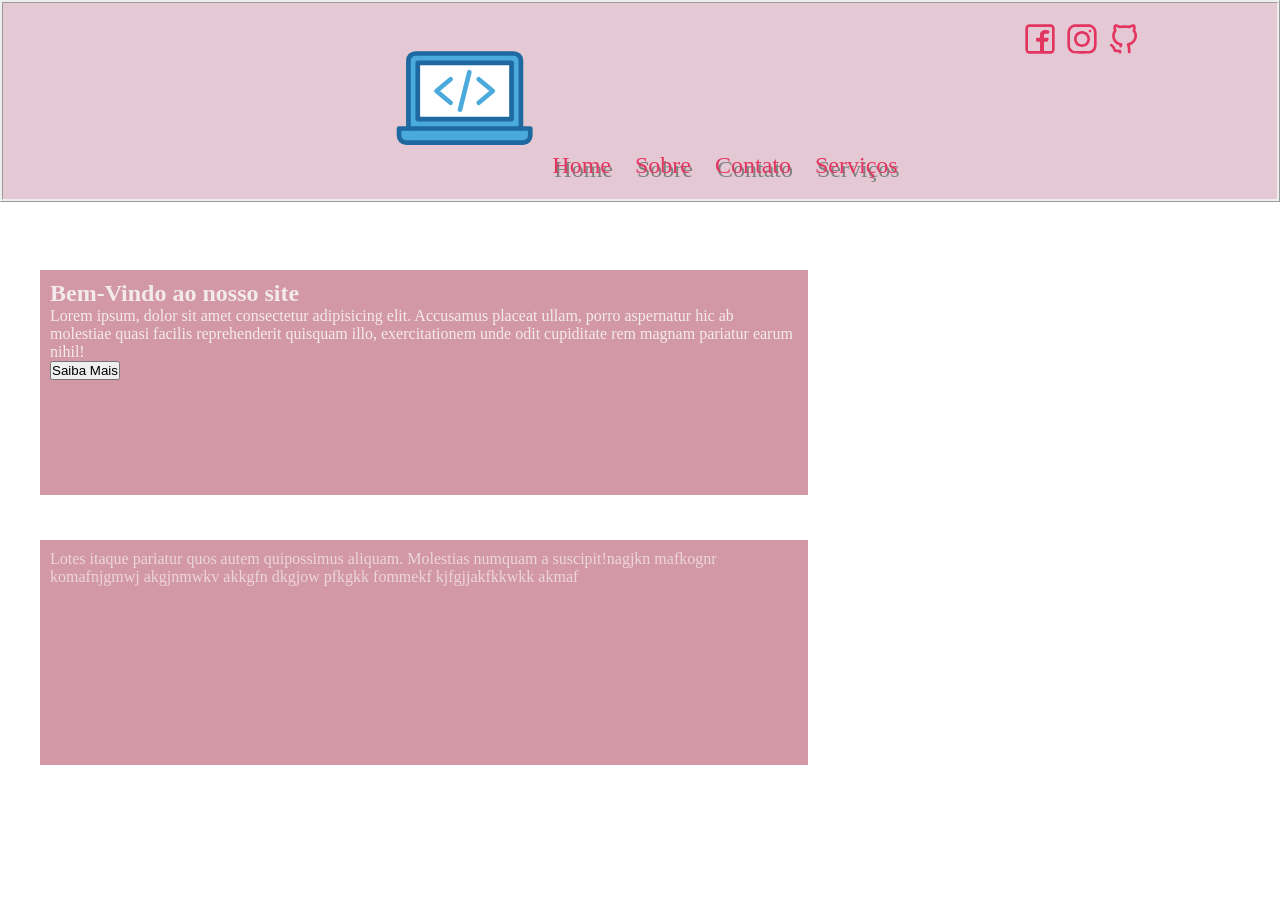
<file: index.html>
<!DOCTYPE html>
<html lang="pt-BR">
<head>
    <meta charset="UTF-8">
    <meta name="viewport" content="width=device-width, initial-scale=1.0">
    <title>Aula a Aula</title>
<link rel="stylesheet" href="css/style.css">
<link rel="stylesheet" href="css/responsivo.css">

</head>
<body>
    <header>
        <img src="img/logo.svg" alt="Logo da página" class="logo">
        
        <input type="checkbox" id="menu-toggle" class="menu-toggle">
        <label for="menu-toggle" class="menu-icon">
          <span class="linha-menu-top"></span>
          <span class="linha-menu-center"></span>
          <span class="linha-menu-bottom"></span>
        </label>

        <nav class="navbar-desktop">
            <a href="index.html">Home</a>
            <a href="sobre.html">Sobre</a>
            <a href="contato.html">Contato</a>
            <a href="servicos.html">Serviços</a>
        </nav>
        

        <ul>
             <li>
                <a href="#"><img src="img/facebook.svg" alt="link do facebook" class="redes"></a>
             </li>
             <li>
                <a href="#"><img src="img/instagram.svg" alt="link do instagram" class="redes"></a>
             </li>
             <li>
                <a href="#"><img src="img/github.svg" alt="link do github" class="redes"></a>
             </li>
        </ul>

    </header>
    <main>
        <section>
            <div class="modal">
                <h1>Bem-Vindo ao nosso site</h1>
                <p>Lorem ipsum, dolor sit amet consectetur adipisicing elit. Accusamus placeat ullam, porro aspernatur hic ab molestiae quasi facilis reprehenderit quisquam illo, exercitationem unde odit cupiditate rem magnam pariatur earum nihil!</p>
                <button>Saiba Mais</button>
            </div>
        </section>
        <section class="sessao2">
            Lotes itaque pariatur quos autem quipossimus aliquam. Molestias numquam a suscipit!nagjkn mafkognr komafnjgmwj akgjnmwkv akkgfn dkgjow pfkgkk fommekf kjfgjjakfkkwkk akmaf
        </section>
    </main>
</body>
</html>
</file>
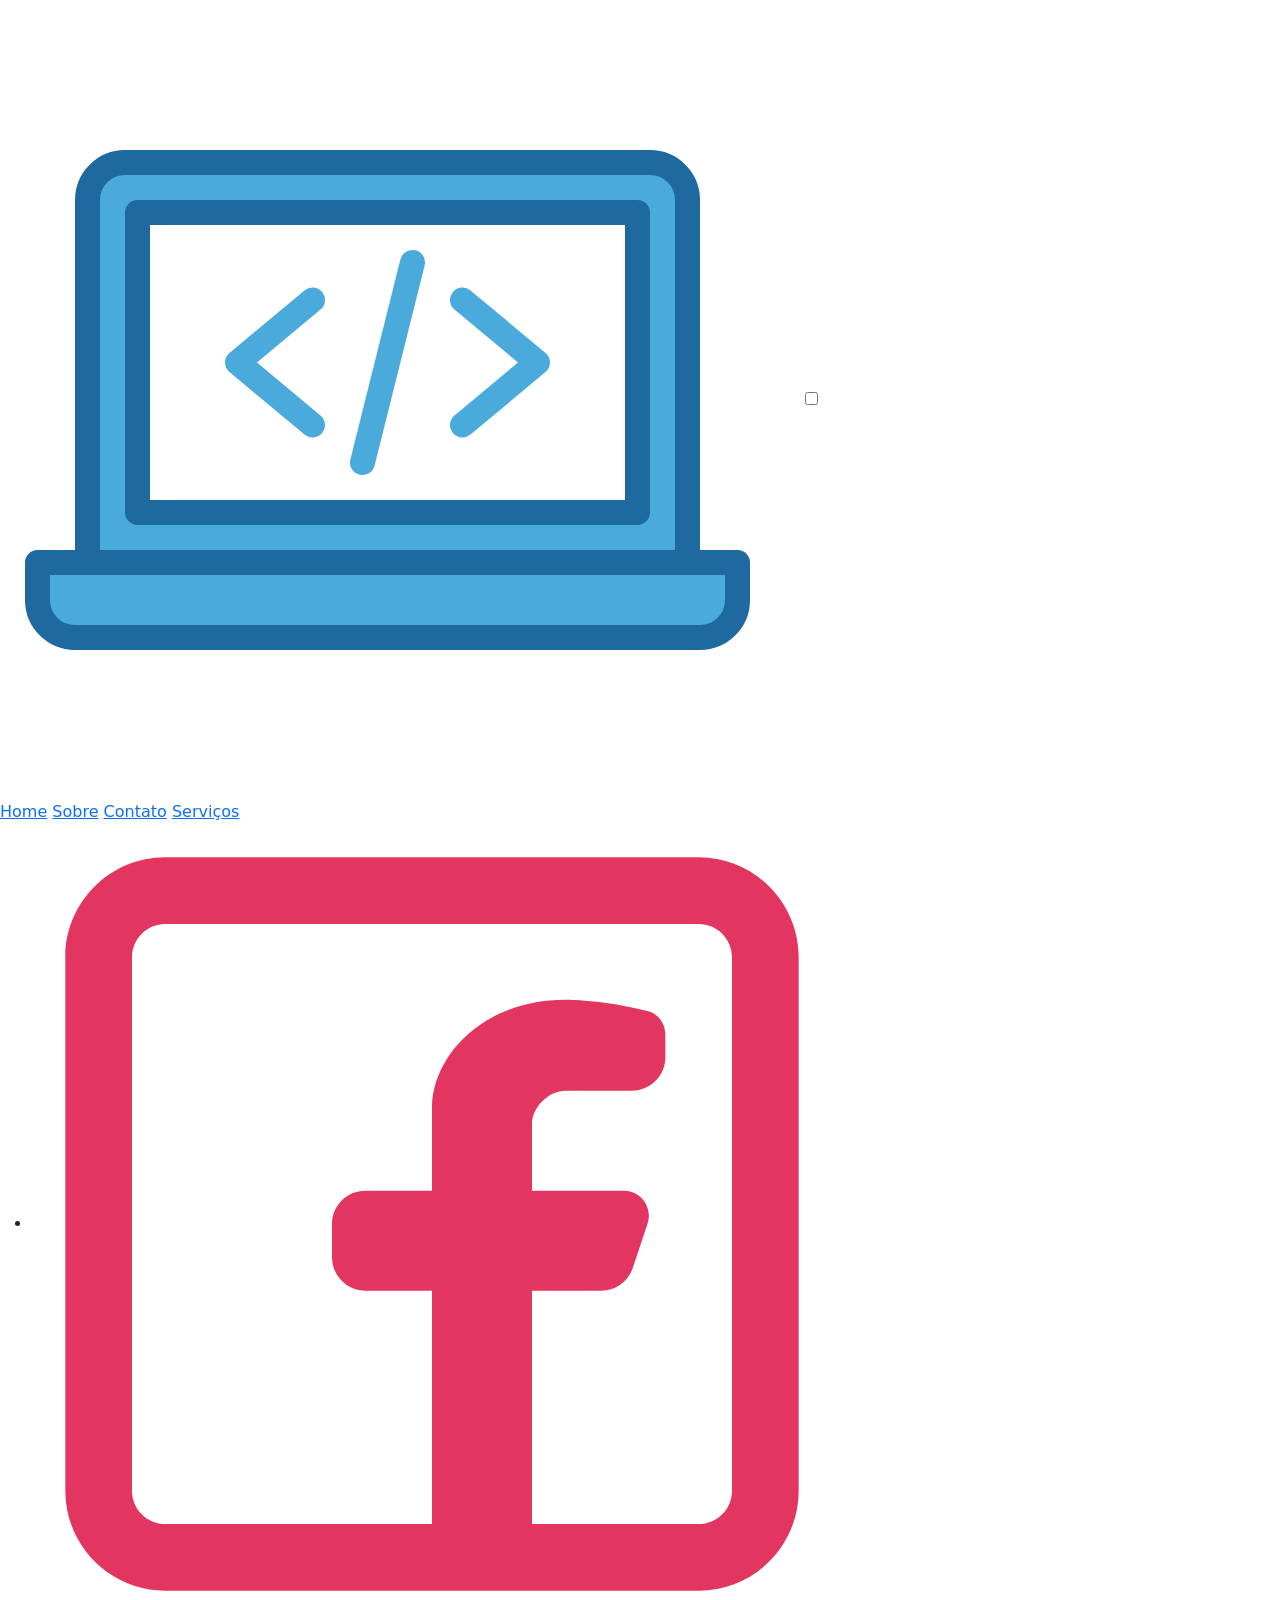
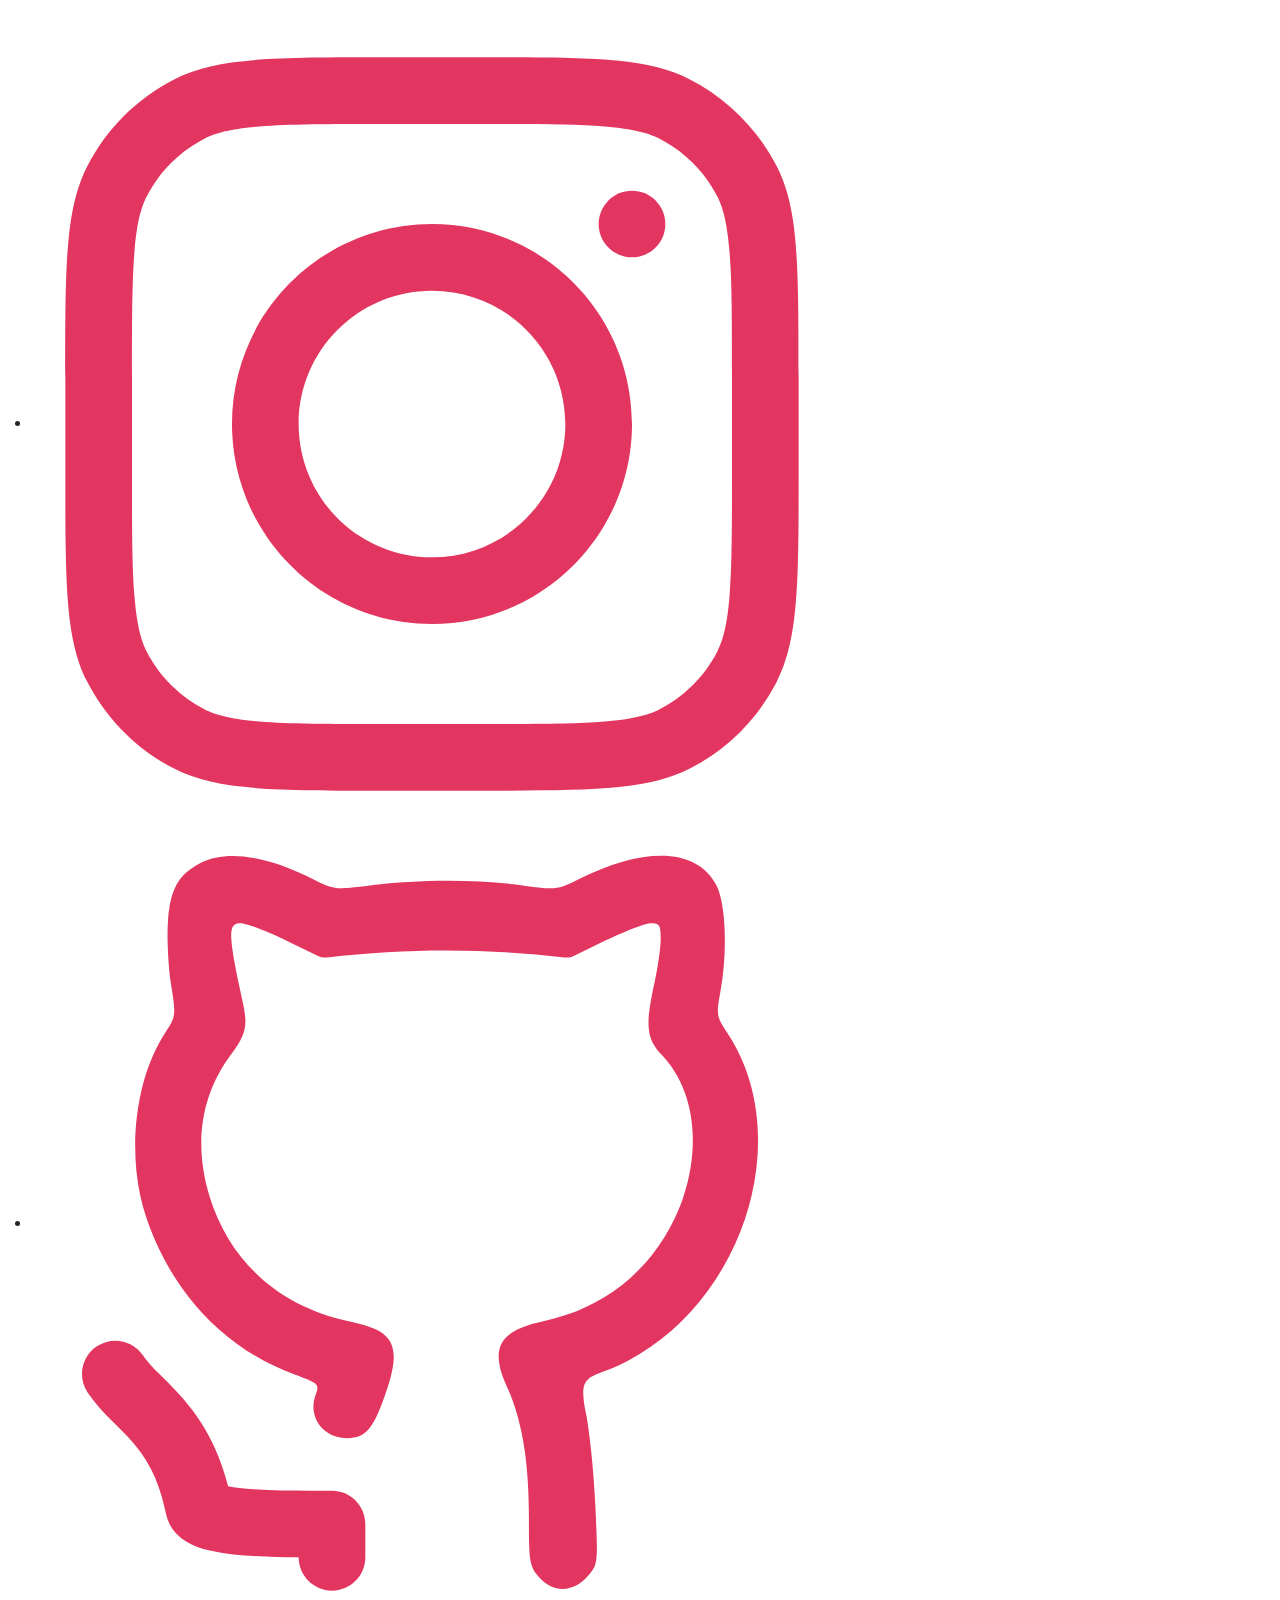
<file: contato.html>
<!DOCTYPE html>
<html lang="pt-BR">
<head>
    <meta charset="UTF-8">
    <meta name="viewport" content="width=device-width, initial-scale=1.0">
    <title>Document</title>
    <link href="https://cdn.jsdelivr.net/npm/bootstrap@5.3.6/dist/css/bootstrap.min.css" rel="stylesheet" integrity="sha384-4Q6Gf2aSP4eDXB8Miphtr37CMZZQ5oXLH2yaXMJ2w8e2ZtHTl7GptT4jmndRuHDT" crossorigin="anonymous">
</head>
<body>
    <header>
        <img src="img/logo.svg" alt="Logo da página" class="logo">
        
        <input type="checkbox" id="menu-toggle" class="menu-toggle">
        <label for="menu-toggle" class="menu-icon">
          <span class="linha-menu-top"></span>
          <span class="linha-menu-center"></span>
          <span class="linha-menu-bottom"></span>
        </label>

        <nav class="navbar-desktop">
            <a href="index.html">Home</a>
            <a href="sobre.html">Sobre</a>
            <a href="contato.html">Contato</a>
            <a href="servicos.html">Serviços</a>
        </nav>
        

        <ul>
             <li>
                <a href="#"><img src="img/facebook.svg" alt="link do facebook" class="redes"></a>
             </li>
             <li>
                <a href="#"><img src="img/instagram.svg" alt="link do instagram" class="redes"></a>
             </li>
             <li>
                <a href="#"><img src="img/github.svg" alt="link do github" class="redes"></a>
             </li>
        </ul>

    </header>
    <script src="https://cdn.jsdelivr.net/npm/@popperjs/core@2.11.8/dist/umd/popper.min.js" integrity="sha384-I7E8VVD/ismYTF4hNIPjVp/Zjvgyol6VFvRkX/vR+Vc4jQkC+hVqc2pM8ODewa9r" crossorigin="anonymous"></script>
<script src="https://cdn.jsdelivr.net/npm/bootstrap@5.3.6/dist/js/bootstrap.min.js" integrity="sha384-RuyvpeZCxMJCqVUGFI0Do1mQrods/hhxYlcVfGPOfQtPJh0JCw12tUAZ/Mv10S7D" crossorigin="anonymous"></script>
</body>
</html>
</file>
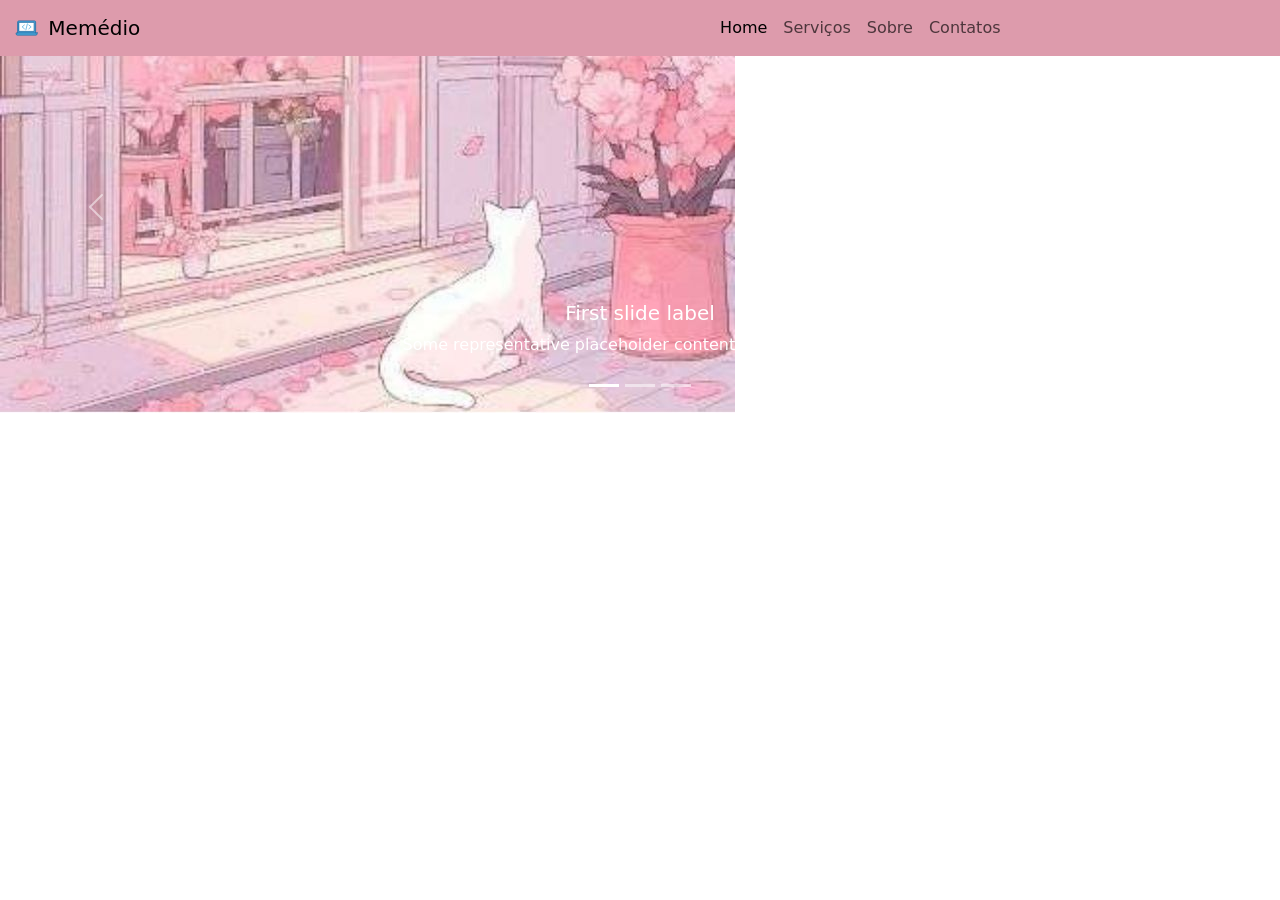
<file: servicos.html>
<!DOCTYPE html>
<html lang="pt-BR">
<head>
    <meta charset="UTF-8">
    <meta name="viewport" content="width=device-width, initial-scale=1.0">
    <title>Document</title>
    <!-- <link href="https://cdn.jsdelivr.net/npm/bootstrap@5.3.6/dist/css/bootstrap.min.css" rel="stylesheet" integrity="sha384-4Q6Gf2aSP4eDXB8Miphtr37CMZZQ5oXLH2yaXMJ2w8e2ZtHTl7GptT4jmndRuHDT" crossorigin="anonymous"> -->
     <link rel="stylesheet" href="Bootstrap/css/bootstrap.css">
  </head>
<body>
    <!-- <header>

        <img src="img/logo.svg" alt="Logo da página" class="logo">
        
        <input type="checkbox" id="menu-toggle" class="menu-toggle">
        <label for="menu-toggle" class="menu-icon">
          <span class="linha-menu-top"></span>
          <span class="linha-menu-center"></span>
          <span class="linha-menu-bottom"></span>
        </label>

        <nav class="navbar-desktop">
            <a href="index.html">Home</a>
            <a href="sobre.html">Sobre</a>
            <a href="contato.html">Contato</a>
            <a href="servicos.html">Serviços</a>
        </nav>
        

        <ul>
             <li>
                <a href="#"><img src="img/facebook.svg" alt="link do facebook" class="redes"></a>
             </li>
             <li>
                <a href="#"><img src="img/instagram.svg" alt="link do instagram" class="redes"></a>
             </li>
             <li>
                <a href="#"><img src="img/github.svg" alt="link do github" class="redes"></a>
             </li>
        </ul>

    </header> -->
    <nav class="navbar fixed-top navbar-expand-lg" style="background-color: #dd9bac;">
      <div class="container-fluid">
        <a class="navbar-brand" href="#">
          <img src="img/logo.svg" alt="Logo" width="30" height="24" class="d-inline-block align-text-top">
          Memédio
        </a>

    <button class="navbar-toggler" type="button" data-bs-toggle="collapse" data-bs-target="#navbarScroll" aria-controls="navbarScroll" aria-expanded="false" aria-label="Toggle navigation">
      <span class="navbar-toggler-icon"></span>
    </button>
    <div class="collapse navbar-collapse position-relative" id="navbarScroll">
      <ul class="navbar-nav position-absolute bottom-30 start-50 me-auto my-2 my-lg-0 navbar-nav-scroll" style="--bs-scroll-height: 100px;">
        <li class="nav-item">
          <a class="nav-link active" aria-current="page" href="#">Home</a>
        </li>
        <li class="nav-item">
          <a class="nav-link" href="#">Serviços</a>
        </li>
        <li class="nav-item">
          <a class="nav-link" href="#">Sobre</a>
        </li>
        <li class="nav-item">
          <a class="nav-link" href="#">Contatos</a>
        </li>
        
          
      </ul>
    </div>
      </div>
    </nav>
    <main>
      <section id="carouselExampleCaptions" class="carousel slide">
        <div class="carousel-indicators">
          <button type="button" data-bs-target="#carouselExampleCaptions" data-bs-slide-to="0" class="active" aria-current="true" aria-label="Slide 1"></button>
          <button type="button" data-bs-target="#carouselExampleCaptions" data-bs-slide-to="1" aria-label="Slide 2"></button>
          <button type="button" data-bs-target="#carouselExampleCaptions" data-bs-slide-to="2" aria-label="Slide 3"></button>
        </div>
        <div class="carousel-inner">
          <div class="carousel-item active">
            <img src="img/slide2.jpg" class="d-block w-30" alt="slide 1">
            <div class="carousel-caption d-none d-md-block">
              <h5>First slide label</h5>
              <p>Some representative placeholder content for the first slide.</p>
            </div>
          </div>
          <div class="carousel-item">
            <img src="img/slide2.jpg" class="d-block w-30" alt="slide 2">
            <div class="carousel-caption d-none d-md-block">
              <h5>Second slide label</h5>
              <p>Some representative placeholder content for the second slide.</p>
            </div>
          </div>
          <div class="carousel-item">
            <img src="img/slide3.jpg" class="d-block w-30" alt="slide 3">
            <div class="carousel-caption d-none d-md-block">
              <h5>Third slide label</h5>
              <p>Some representative placeholder content for the third slide.</p>
            </div>
          </div>
        </div>
        <button class="carousel-control-prev" type="button" data-bs-target="#carouselExampleCaptions" data-bs-slide="prev">
          <span class="carousel-control-prev-icon" aria-hidden="true"></span>
          <span class="visually-hidden">Previous</span>
        </button>
        <button class="carousel-control-next" type="button" data-bs-target="#carouselExampleCaptions" data-bs-slide="next">
          <span class="carousel-control-next-icon" aria-hidden="true"></span>
          <span class="visually-hidden">Next</span>
        </button>
      </section>
    </main>
    <!-- <script src="https://cdn.jsdelivr.net/npm/@popperjs/core@2.11.8/dist/umd/popper.min.js" integrity="sha384-I7E8VVD/ismYTF4hNIPjVp/Zjvgyol6VFvRkX/vR+Vc4jQkC+hVqc2pM8ODewa9r" crossorigin="anonymous"></script>
<script src="https://cdn.jsdelivr.net/npm/bootstrap@5.3.6/dist/js/bootstrap.min.js" integrity="sha384-RuyvpeZCxMJCqVUGFI0Do1mQrods/hhxYlcVfGPOfQtPJh0JCw12tUAZ/Mv10S7D" crossorigin="anonymous"></script> -->
<script src="Bootstrap/js/bootstrap.js"></script>
</body>
</html>
</file>
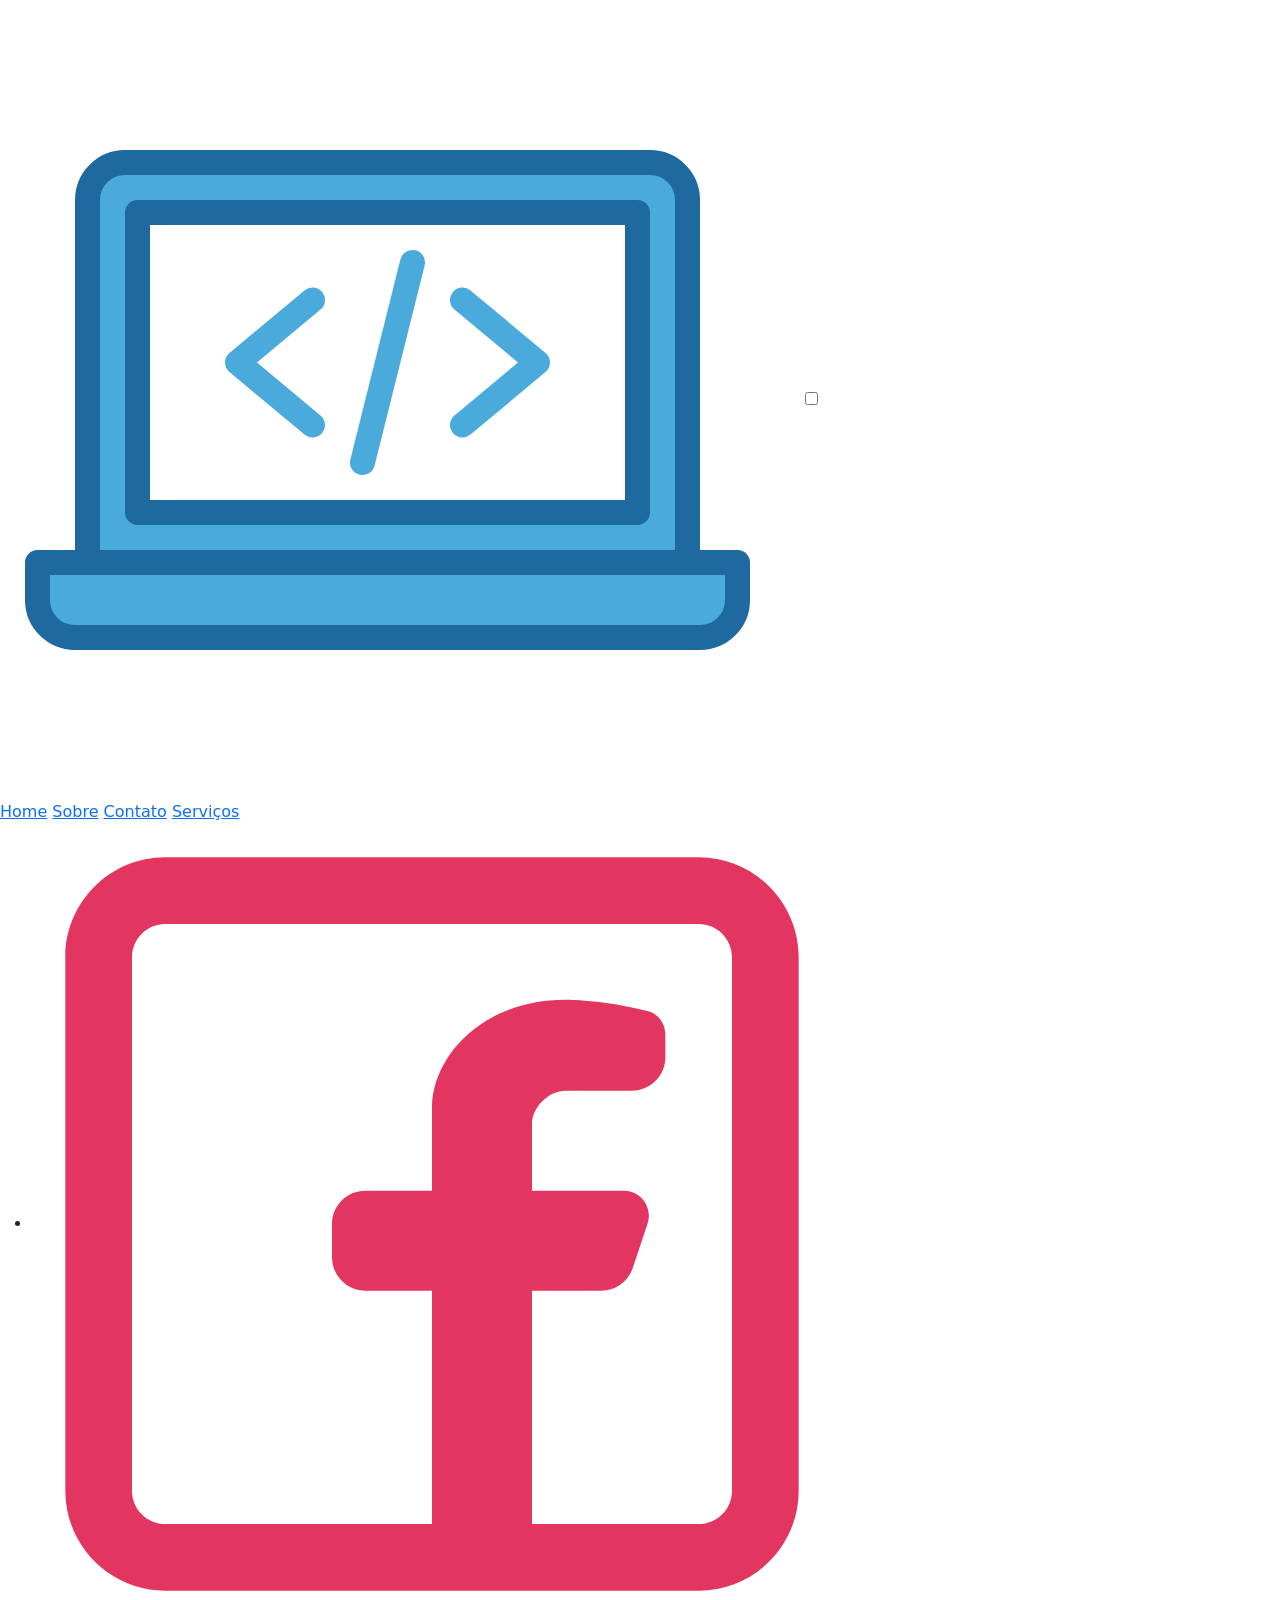
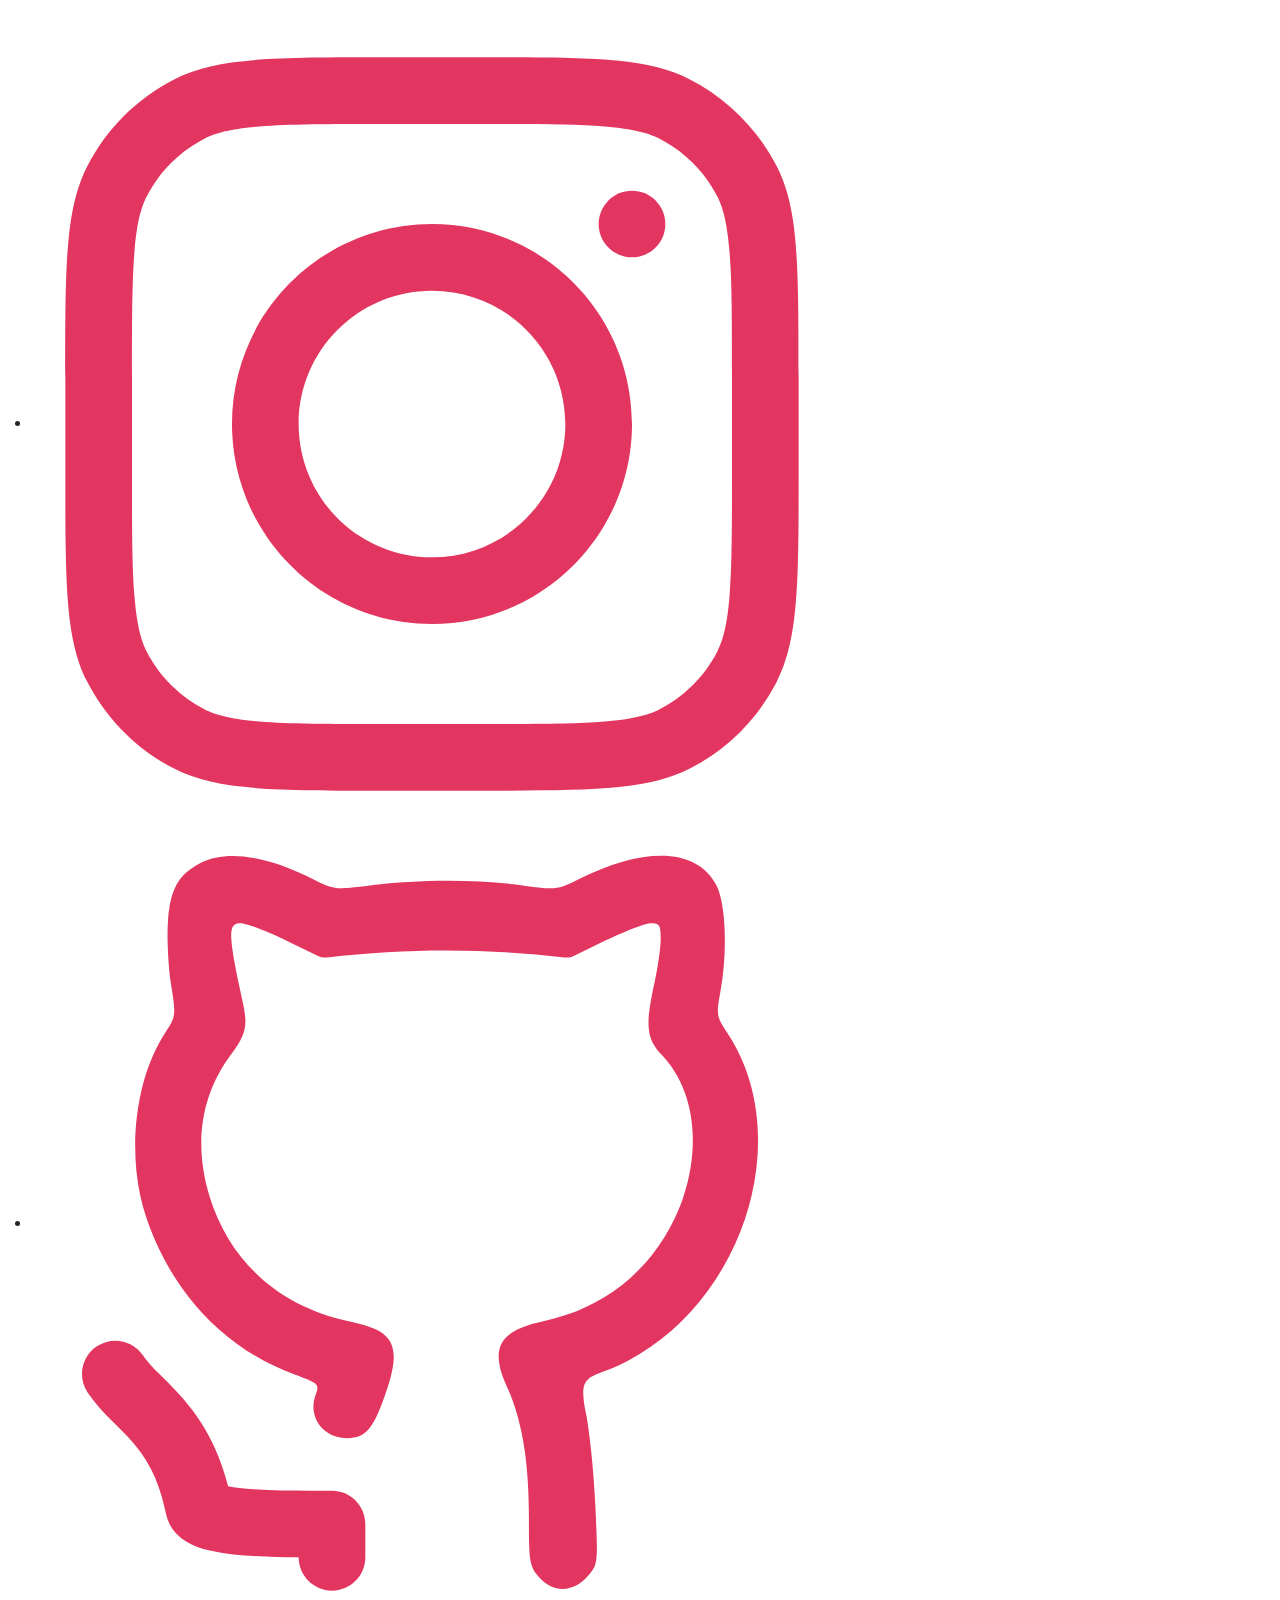
<file: sobre.html>
<!DOCTYPE html>
<html lang="en">
<head>
    <meta charset="UTF-8">
    <meta name="viewport" content="width=device-width, initial-scale=1.0">
    <title>Document</title>
    <link href="https://cdn.jsdelivr.net/npm/bootstrap@5.3.6/dist/css/bootstrap.min.css" rel="stylesheet" integrity="sha384-4Q6Gf2aSP4eDXB8Miphtr37CMZZQ5oXLH2yaXMJ2w8e2ZtHTl7GptT4jmndRuHDT" crossorigin="anonymous">
</head>
<body>
    <header>
        <img src="img/logo.svg" alt="Logo da página" class="logo">
        
        <input type="checkbox" id="menu-toggle" class="menu-toggle">
        <label for="menu-toggle" class="menu-icon">
          <span class="linha-menu-top"></span>
          <span class="linha-menu-center"></span>
          <span class="linha-menu-bottom"></span>
        </label>

        <nav class="navbar-desktop">
            <a href="index.html">Home</a>
            <a href="sobre.html">Sobre</a>
            <a href="contato.html">Contato</a>
            <a href="servicos.html">Serviços</a>
        </nav>
        

        <ul>
             <li>
                <a href="#"><img src="img/facebook.svg" alt="link do facebook" class="redes"></a>
             </li>
             <li>
                <a href="#"><img src="img/instagram.svg" alt="link do instagram" class="redes"></a>
             </li>
             <li>
                <a href="#"><img src="img/github.svg" alt="link do github" class="redes"></a>
             </li>
        </ul>

    </header>
    <script src="https://cdn.jsdelivr.net/npm/@popperjs/core@2.11.8/dist/umd/popper.min.js" integrity="sha384-I7E8VVD/ismYTF4hNIPjVp/Zjvgyol6VFvRkX/vR+Vc4jQkC+hVqc2pM8ODewa9r" crossorigin="anonymous"></script>
<script src="https://cdn.jsdelivr.net/npm/bootstrap@5.3.6/dist/js/bootstrap.min.js" integrity="sha384-RuyvpeZCxMJCqVUGFI0Do1mQrods/hhxYlcVfGPOfQtPJh0JCw12tUAZ/Mv10S7D" crossorigin="anonymous"></script>
</body>
</html>
</file>
<file: css/style.css>
@import url("base.css");
@import url("header.css");
@import url("mobile.css");
@import url(animar.css);
</file>
<file: css/responsivo.css>
@media (max-width: 768px){
    .navbar-desktop{
        display: none;
    }
    .navbar-mobile{
        display: flex;
        position: fixed;
        bottom: 0;
        width: 100%;
        justify-content: space-evenly;
        padding: -2px;
        height: 60px;
        background-color: #8f435c;
    }
}
@media (max-width: 460px){
    
}
</file>
